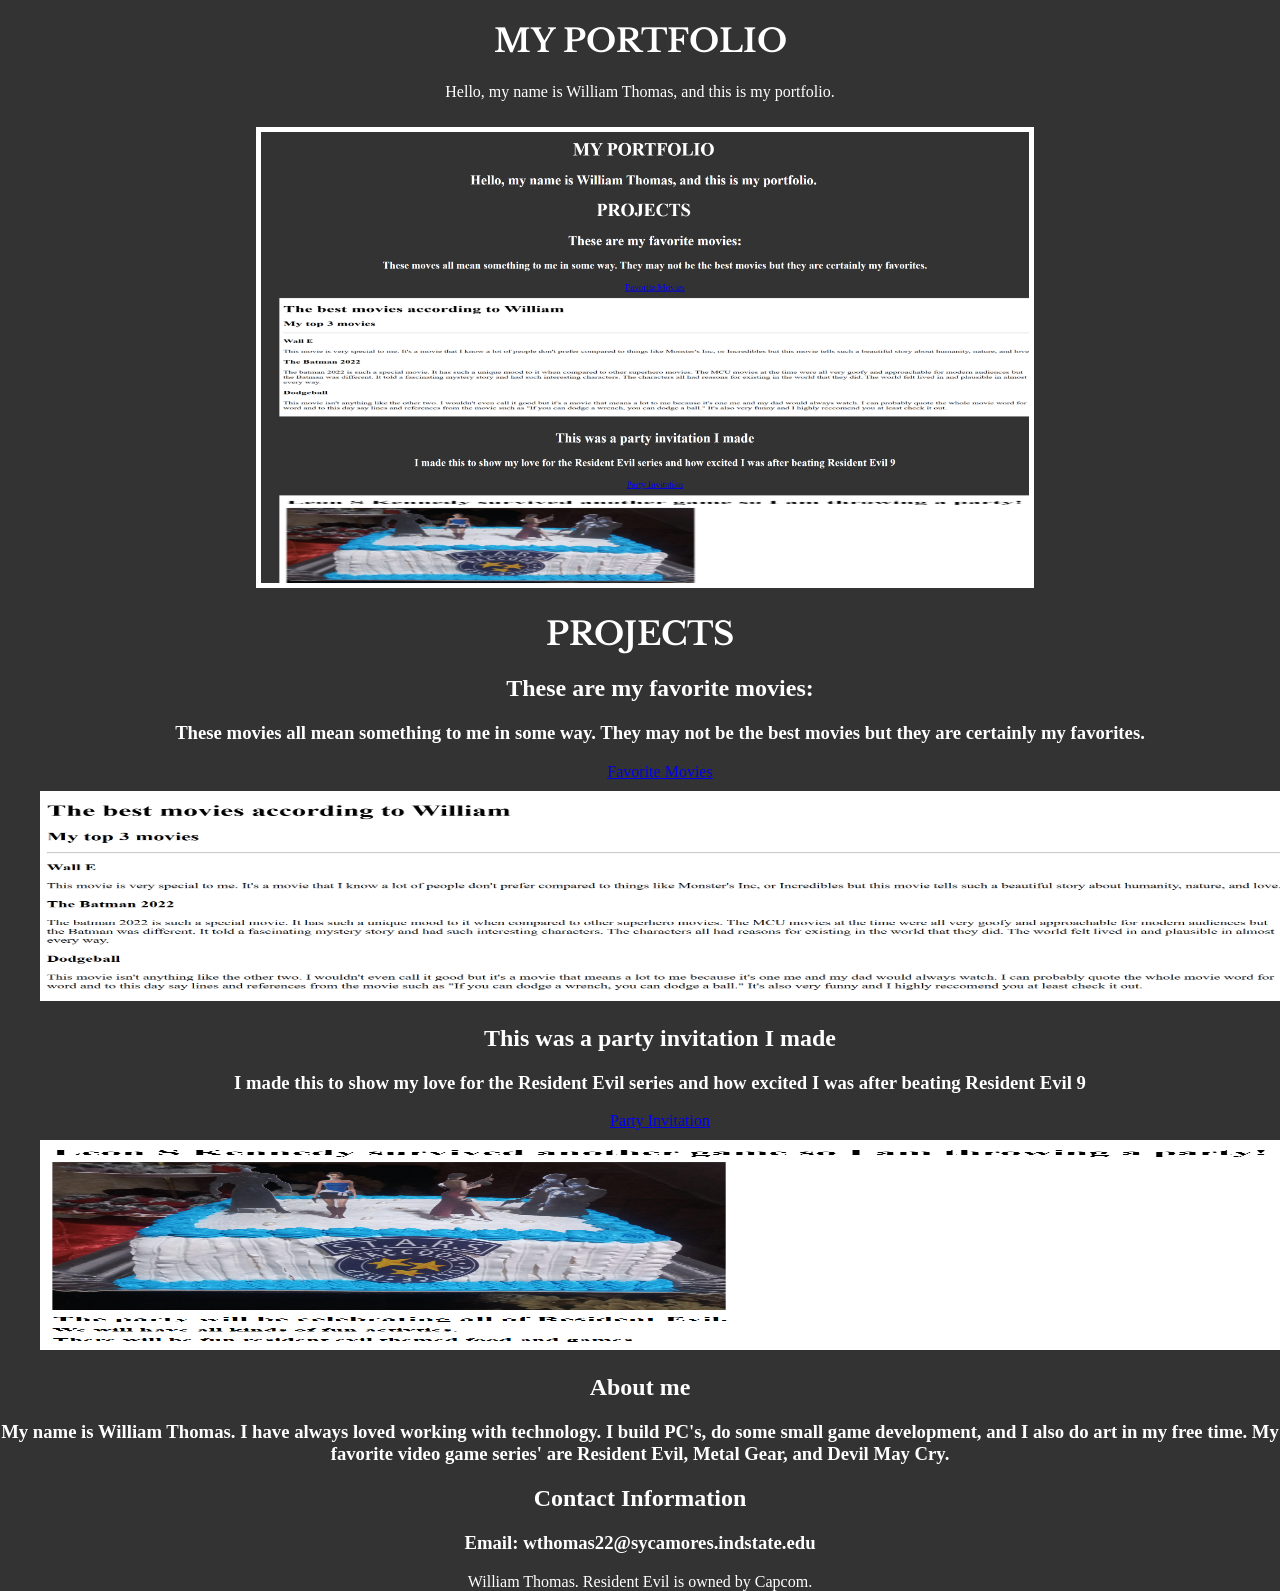
<file: index.html>
<!DOCTYPE html>
<html lang="en">
<head>
    <meta charset="UTF-8">

    <link href="https://fonts.googleapis.com/css2?family=Libre+Baskerville:wght@400&display=swap" rel="stylesheet">

    <link rel="stylesheet" href="style.css">

    <title>My Portfolio</title>
</head>

<body>


<div class="main-section">
    <h1>My Portfolio</h1>
    <p>Hello, my name is William Thomas, and this is my portfolio.</p>


    <img src="assets/images/portfolio-image.png" alt="William Thomas smiling enthusiastically in his home office, holding a gaming controller, surrounded by computer monitors and gaming peripherals with Resident Evil posters on the walls">
</div>

<h1>Projects</h1>

<ul>
    <h2>These are my favorite movies:</h2>
    <h3>These movies all mean something to me in some way. They may not be the best movies but they are certainly my favorites.</h3>

    <a href="Favmovies.html">Favorite Movies</a>

    <img src="assets/images/movies.png" width="300" height="200">

    <h2>This was a party invitation I made</h2>
    <h3>I made this to show my love for the Resident Evil series and how excited I was after beating Resident Evil 9</h3>


    <a href="HW3.html">Party Invitation</a>


    <img src="assets/images/party.png" width="300" height="200">
</ul>

<h2>About me</h2>
<h3>My name is William Thomas. I have always loved working with technology. I build PC's, do some small game development, and I also do art in my free time. My favorite video game series' are Resident Evil, Metal Gear, and Devil May Cry.</h3>

<h2>Contact Information</h2>
<h3>Email: wthomas22@sycamores.indstate.edu</h3>

<footer>William Thomas. Resident Evil is owned by Capcom.</footer>

</body>
</html>
</file>
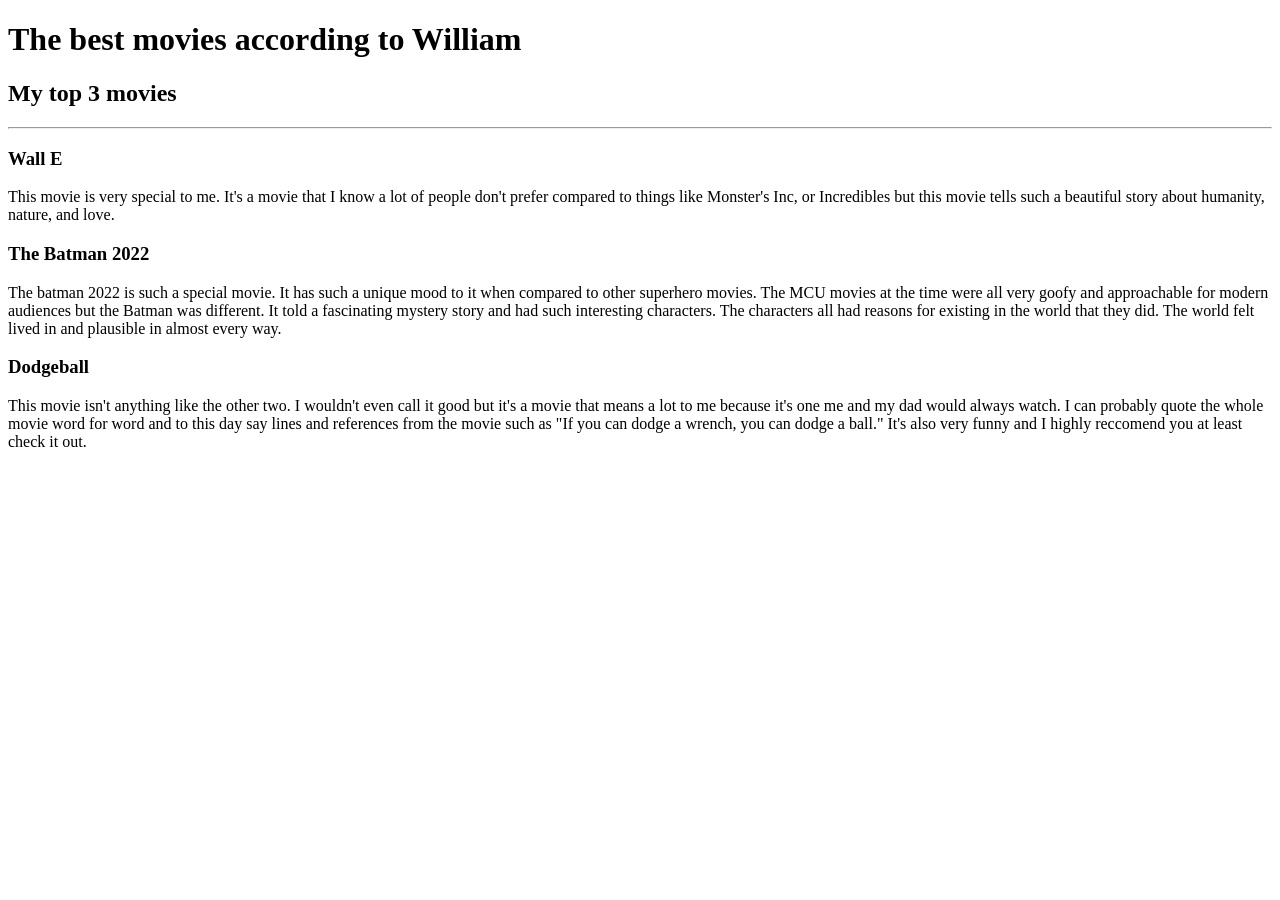
<file: Favmovies.html>
<!DOCTYPE html>
<html>
<head>
<title>The best movies according to William</title>

</head>
<body>
    <h1>The best movies according to William</h1>
    <h2>My top 3 movies</h2>
    <hr>
    <h3>Wall E</h3>
    <p>
        This movie is very special to me. It's a movie that I know a lot of people don't prefer compared to things like Monster's Inc, or Incredibles but this movie tells such a beautiful story about humanity, nature, and love. 
    <p>
    <h3>The Batman 2022</h3>
    <p>
        The batman 2022 is such a special movie. It has such a unique mood to it when compared to other superhero movies. The MCU movies at the time were all very goofy and approachable for modern audiences but the Batman was different. It told a fascinating mystery story and had such interesting characters. The characters all had reasons for existing in the world that they did. The world felt lived in and plausible in almost every way. 
    </p>
        
    </p>
    </p>
    <h3>Dodgeball</h3>
    <p>
        This movie isn't anything like the other two. I wouldn't even call it good but it's a movie that means a lot to me because it's one me and my dad would always watch. I can probably quote the whole movie word for word and to this day say lines and references from the movie such as "If you can dodge a wrench, you can dodge a ball." It's also very funny and I highly reccomend you at least check it out. 
    </p>
    </p>
</body>



</html>
</file>
<file: style.css>
body {
    background-color: #333; 
    text-align: center;     
    margin: 0;
    padding: 0;
    color: white;
}


.main-section {
    width: 60%;
    margin-left: 20%; 
}

h1 {
    color: white;
    font-family: 'Libre Baskerville', serif; 
    text-transform: uppercase; 
}

img {
    border: 5px solid white; 
    width: 100%; 
    margin-top: 10px;
}
</file>
